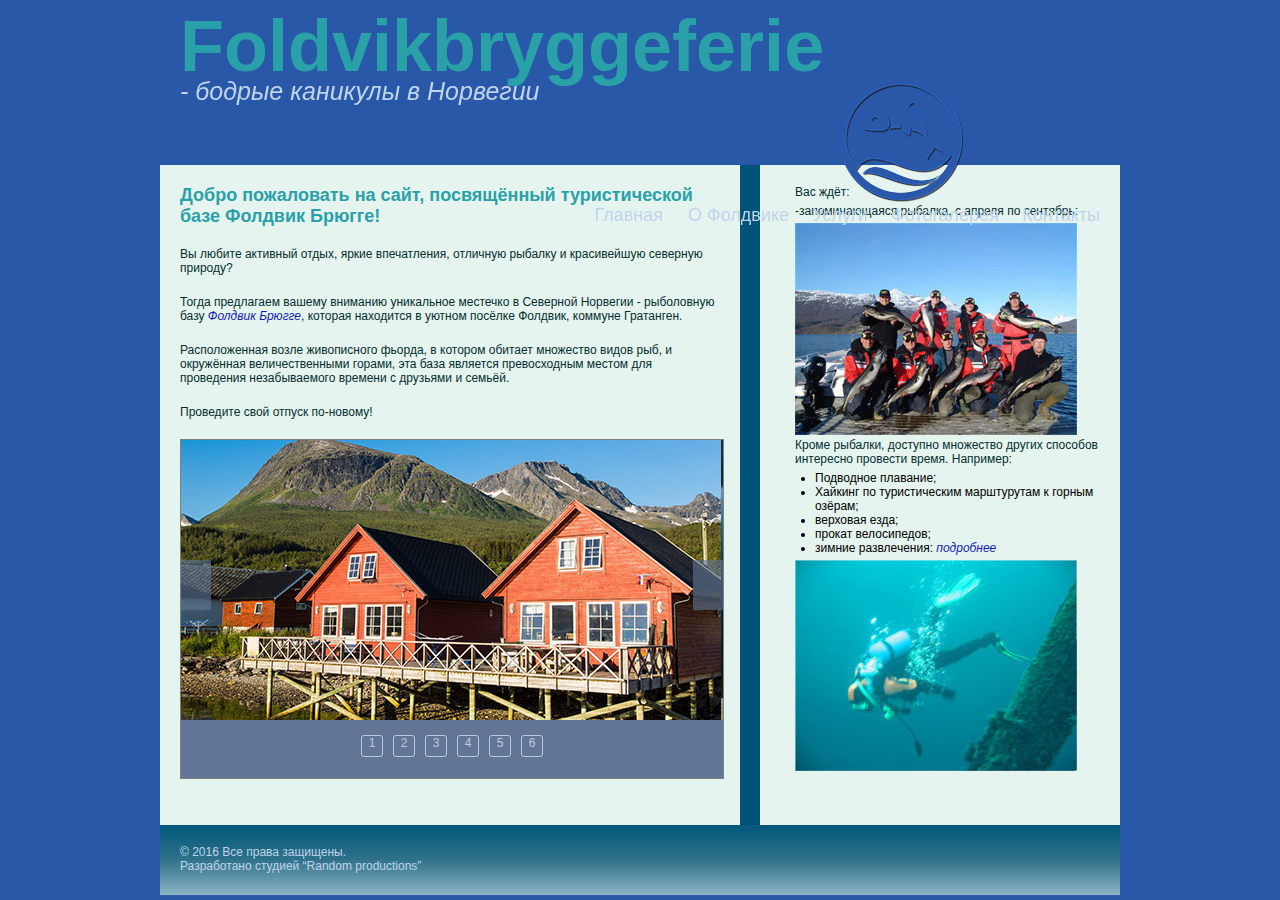
<file: index.html>
﻿<!DOCTYPE html>
<head>
<title>Рыболовная база в Северной Норевегии - Фолдвик Брюгге
</title>

<meta http-equiv="Content-Type" content="text/html; charset=utf-8" />
<link rel='stylesheet' href='css/style.css' type='text/css'>
<script type="text/javascript" src="js/Image-Slider-Pager.js"></script>

</head>
<body>
 <div class='wrapper'>
   <div id="headerMain">
      <div class='header'>
		<h1>Foldvikbryggeferie <br>
		</h1>
		<p>- бодрые каникулы в Норвегии</p>
		<a href='index.html'><img src='img/fish_logo.png' alt='Логотип с рыбой'></a>
		<div class='menu'>
		  <ul>
			<li><a  href='index.html'> Главная </a> </li>
			<li><a href='info.html'> О Фолдвике</a></li>
			<li><a href='services.html'>Услуги</a></li>
			<li><a href='gallery.html'>Фотогалерея</a></li>
			<li><a href='contacts.html'>Контакты</a></li>
		  </ul>
		</div>
	</div>
  </div>
	<div class='main'>
		<div class='left'>
		  <h2> Добро пожаловать на сайт, посвящённый туристической базе <a href='info.html'>Фолдвик Брюгге</a>! </h2>
		  <p>Вы любите активный отдых, яркие впечатления, отличную рыбалку и 
красивейшую северную природу? </p>
		  <p>Тогда предлагаем вашему вниманию уникальное местечко в Северной
Норвегии - рыболовную базу <a href='info.html'>Фолдвик Брюгге</a>, которая находится в уютном
посёлке Фолдвик, коммуне Гратанген.</p>
		  <p>Расположенная возле живописного фьорда, в котором обитает множество
видов рыб, и окружённая величественными горами, эта база является 
превосходным местом для проведения незабываемого времени с друзьями
и семьёй. </p>
		  <p>Проведите свой отпуск по-новому!</p>
		 	<!--<img src='img/photo1.jpg' alt='Вид на посёлок с моря'>-->
			<div class="container">
			<div class="slider_wrapper">
				<ul id="image_slider">
					<li><img src="img/01.jpg" alt = 'Фото домиков'></li>
					<li><img src="img/02.jpg" alt = 'Фото пристани'></li>
					<li><img src="img/03.jpg" alt = 'Фото катера'></li>
					<li><img src="img/04.jpg" alt = 'Вид с горы'></li>
					<li><img src="img/05.jpg" alt = 'Мост'></li>
					<li><img src="img/06.jpg" alt = 'Ясный день'></li>
				</ul>					
				<span class="nvgt" id="prev"></span>
				<span class="nvgt" id="next"></span>		
			</div>
			<ul id="pager">
			</ul>
		</div>
		</div>
		<div class='right'>
			<p>Вас ждёт:</p>
			<p>-запоминающаяся рыбалка, с апреля по сентябрь:</p>
			<img src='img/photo3.jpg' alt='много крупной сайды'>
			<p>Кроме рыбалки, доступно множество других способов интересно  
			провести время. Например:</p>
			<ul>
				<li>Подводное плавание;</li>
				<li>Хайкинг по туристическим марштурутам к горным озёрам;</li>
				<li>верховая езда;</li>
				<li>прокат велосипедов;</li>
				<li>зимние развлечения: <a href ='services.html#winter'> подробнее</a></li>
			</ul>
			<img src='img/photo2.jpg' alt='подводное плавание'>
		</div>
	</div>	
	<div class='footer'>
		<p> © 2016 Все права защищены. <br> Разработано студией “Random productions”</p>
	</div>
  </div> 
</body>
</html>
</file>
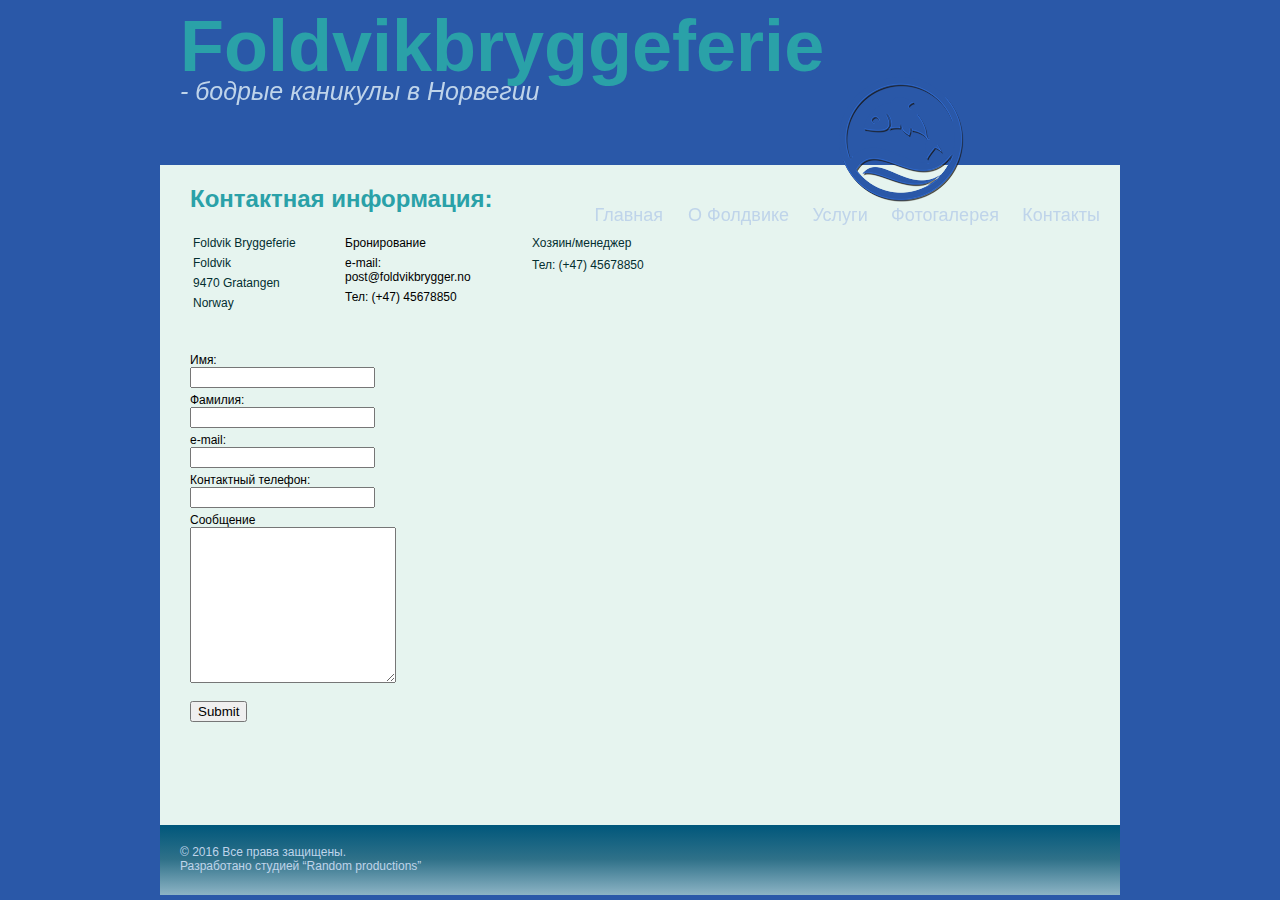
<file: contacts.html>
<!DOCTYPE html>
<head>
<title>Рыболовная база в Северной Норевегии - Фолдвик Брюгге
</title>

<meta http-equiv="Content-Type" content="text/html; charset=utf-8" />
<link rel='stylesheet' href='css/style.css' type='text/css'>

</head>
<body>
 <div class='wrapper'>
   <div id="headerMain">
      <div class='header'>
		<h1>Foldvikbryggeferie <br>
		</h1>
		<p>- бодрые каникулы в Норвегии</p>
		<a href='index.html'><img src='img/fish_logo.png' alt='Логотип с рыбой'></a>
		<div class='menu'>
		  <ul>
			<li><a  href='index.html'> Главная </a> </li>
			<li><a href='info.html'> О Фолдвике</a></li>
			<li><a href='services.html'>Услуги</a></li>
			<li><a href='gallery.html'>Фотогалерея</a></li>
			<li><a href='contacts.html'>Контакты</a></li>
		  </ul>
		</div>
	</div>
  </div>	
	<div class='main fifth-page'>
		<h1> Контактная информация: </h1>
		<div class='left first'>
		  <p> Foldvik Bryggeferie</p>
		  <p> Foldvik </p>
		  <p> 9470 Gratangen</p>
		  <p> Norway</p>
		</div>
		<div class='mid'>
		 <p>Бронирование</p>
		 <p> e-mail: post@foldvikbrygger.no   </p>
		 <p>  Тел: (+47) 45678850</p>
		</div>
		<div class='right'>
		 <p> Хозяин/менеджер </p>
		 <p> Тел: (+47) 45678850</p>
		</div>
		<br>
		<br>
		<form <form action="demo_form.asp" method="post">
		<label>
		 Имя:<br> <input type="text" name="fname"><br></label>
         <label>
		 Фамилия:<br>  <input type="text" name="lname"><br><label>
		 <label>
		 e-mail:<br> <input type="email" name="mail-address"><br></label>
         <label>
		 Контактный телефон:<br> <input type="tel" name="phone"><br><label>
		 
		 <label for='message'>
		 Сообщение <br>
		 <textarea name='message' id='message'></textarea>
         <br>
		 <input type="submit" value="Submit">
		</form>
		</div>	
	<div class='footer'>
		<p> © 2016 Все права защищены. <br> Разработано студией “Random productions”</p>
	</div>
 </div>
</body>
</html>
</file>
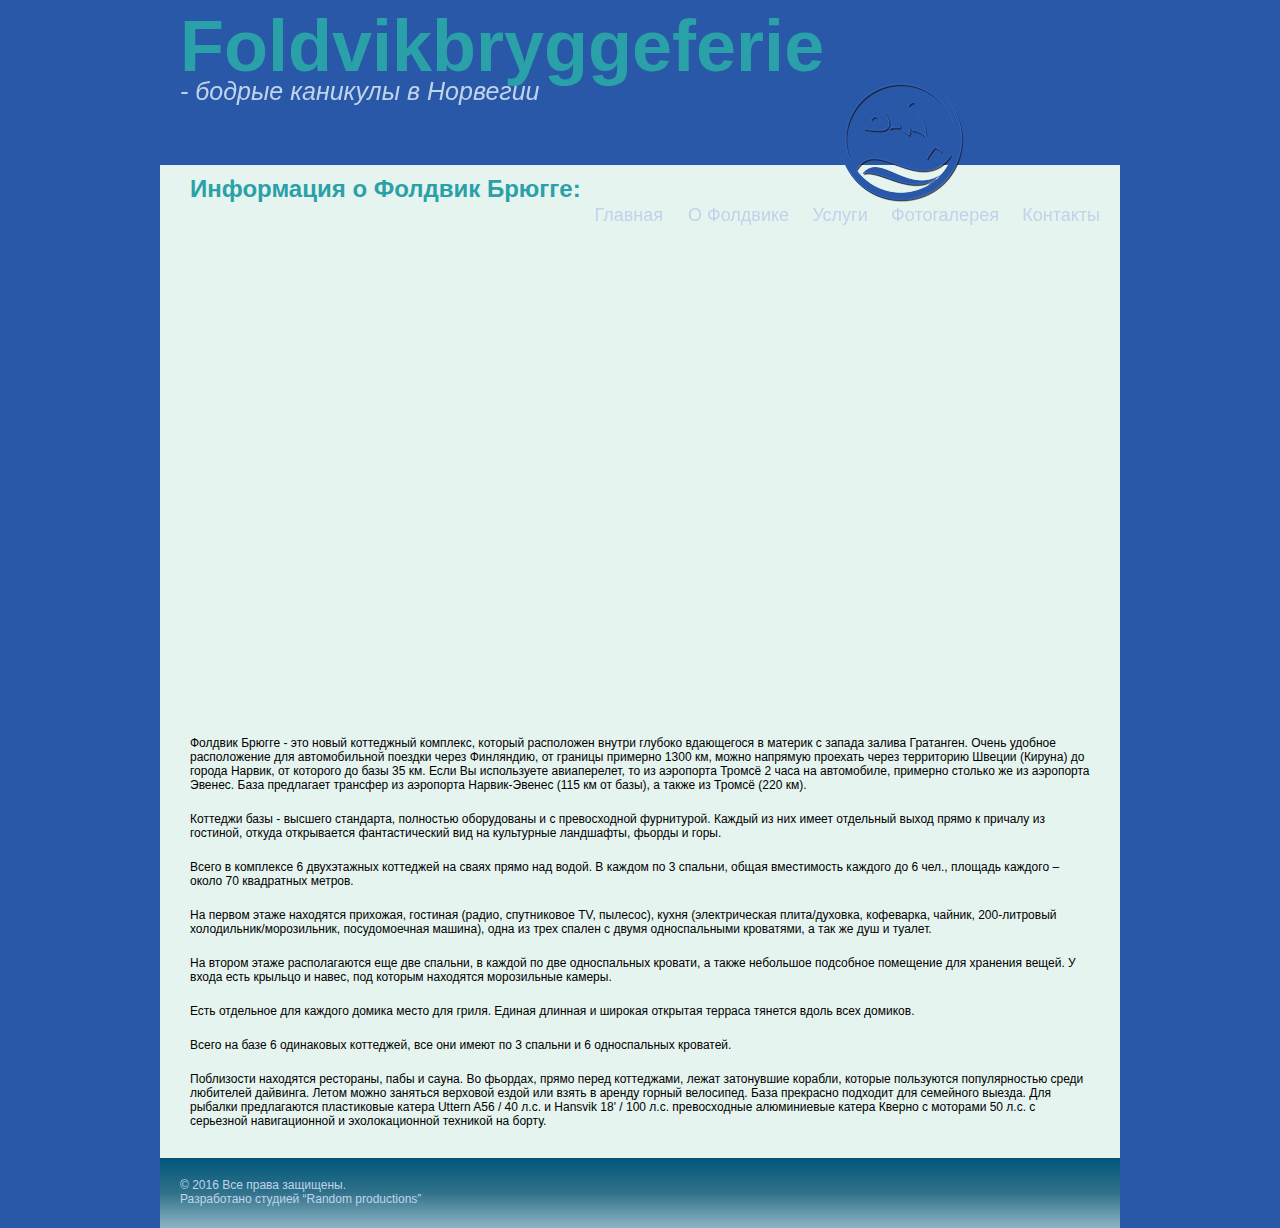
<file: info.html>
﻿<!DOCTYPE html>
<head>
<title>Рыболовная база в Северной Норевегии - Фолдвик Брюгге
</title>

<meta http-equiv="Content-Type" content="text/html; charset=utf-8" />
<link rel='stylesheet' href='css/style.css' type='text/css'>

</head>
<body>
 <div class='wrapper'>
   <div id="headerMain">
      <div class='header'>
		<h1>Foldvikbryggeferie <br>
		</h1>
		<p>- бодрые каникулы в Норвегии</p>
		<a href='index.html'><img src='img/fish_logo.png' alt='Логотип с рыбой'></a>
		<div class='menu'>
		  <ul>
			<li><a  href='index.html'> Главная </a> </li>
			<li><a href='info.html'> О Фолдвике</a></li>
			<li><a href='services.html'>Услуги</a></li>
			<li><a href='gallery.html'>Фотогалерея</a></li>
			<li><a href='contacts.html'>Контакты</a></li>
		  </ul>
		</div>
	</div>
  </div>	
	<div class='main second-page'>
		<h1> Информация о Фолдвик Брюгге: </h1>
		<br>
        <iframe width="900" height="506" src="https://www.youtube.com/embed/YTF0slC4mR4" frameborder="0" allowfullscreen></iframe>
		<p>Фолдвик Брюггe - это новый коттеджный комплекс, который расположен внутри глубоко вдающегося в материк с запада залива Гратанген. Очень удобное расположение для автомобильной поездки через Финляндию, от границы примерно 1300 км, можно напрямую проехать через территорию Швеции (Кируна) до города Нарвик, от которого до базы 35 км. Если Вы используете авиаперелет, то из аэропорта Тромсё 2 часа на автомобиле, примерно столько же из аэропорта Эвенес. База предлагает трансфер из аэропорта Нарвик-Эвенес (115 км от базы), а также из Тромсё (220 км).</p>
		<p>Коттеджи базы - высшего стандарта, полностью оборудованы и с превосходной фурнитурой. Каждый из них имеет отдельный выход прямо к причалу из гостиной, откуда открывается фантастический вид на культурные ландшафты, фьорды и горы.</p> 
		<p>Всего в комплексе 6 двухэтажных коттеджей на сваях прямо над водой. В каждом по 3 спальни, общая вместимость каждого до 6 чел., площадь каждого – около 70 квадратных метров.</p> 
		<p>На первом этаже находятся прихожая, гостиная (радио, спутниковое TV, пылесос), кухня (электрическая плита/духовка, кофеварка, чайник, 200-литровый холодильник/морозильник, посудомоечная машина), одна из трех спален с двумя односпальными кроватями, а так же душ и туалет. </p>
		<p>На втором этаже располагаются еще две спальни, в каждой по две односпальных кровати, а также небольшое подсобное помещение для хранения вещей. У входа есть крыльцо и навес, под которым находятся морозильные камеры.</p>

		<p>Есть отдельное для каждого домика место для гриля. Единая длинная и широкая открытая терраса тянется вдоль всех домиков.</p>
		<p>Всего на базе 6 одинаковых  коттеджей, все они имеют по 3 спальни и 6 односпальных кроватей. 
		<p>Поблизости находятся рестораны, пабы и сауна. Во фьордах, прямо перед коттеджами, лежат затонувшие корабли, которые пользуются популярностью среди любителей дайвинга. Летом можно заняться верховой ездой или взять в аренду горный велосипед. База прекрасно подходит для семейного выезда. Для рыбалки предлагаются пластиковые катера Uttern A56 / 40 л.с. и Hansvik 18' / 100 л.с. превосходные алюминиевые катера Кверно с моторами 50 л.с. с серьезной навигационной и эхолокационной техникой на борту.</p>
	</div>	
	<div class='footer'>
		<p> © 2016 Все права защищены. <br> Разработано студией “Random productions”</p>
	</div>
 </div>
</body>
</html>
</file>
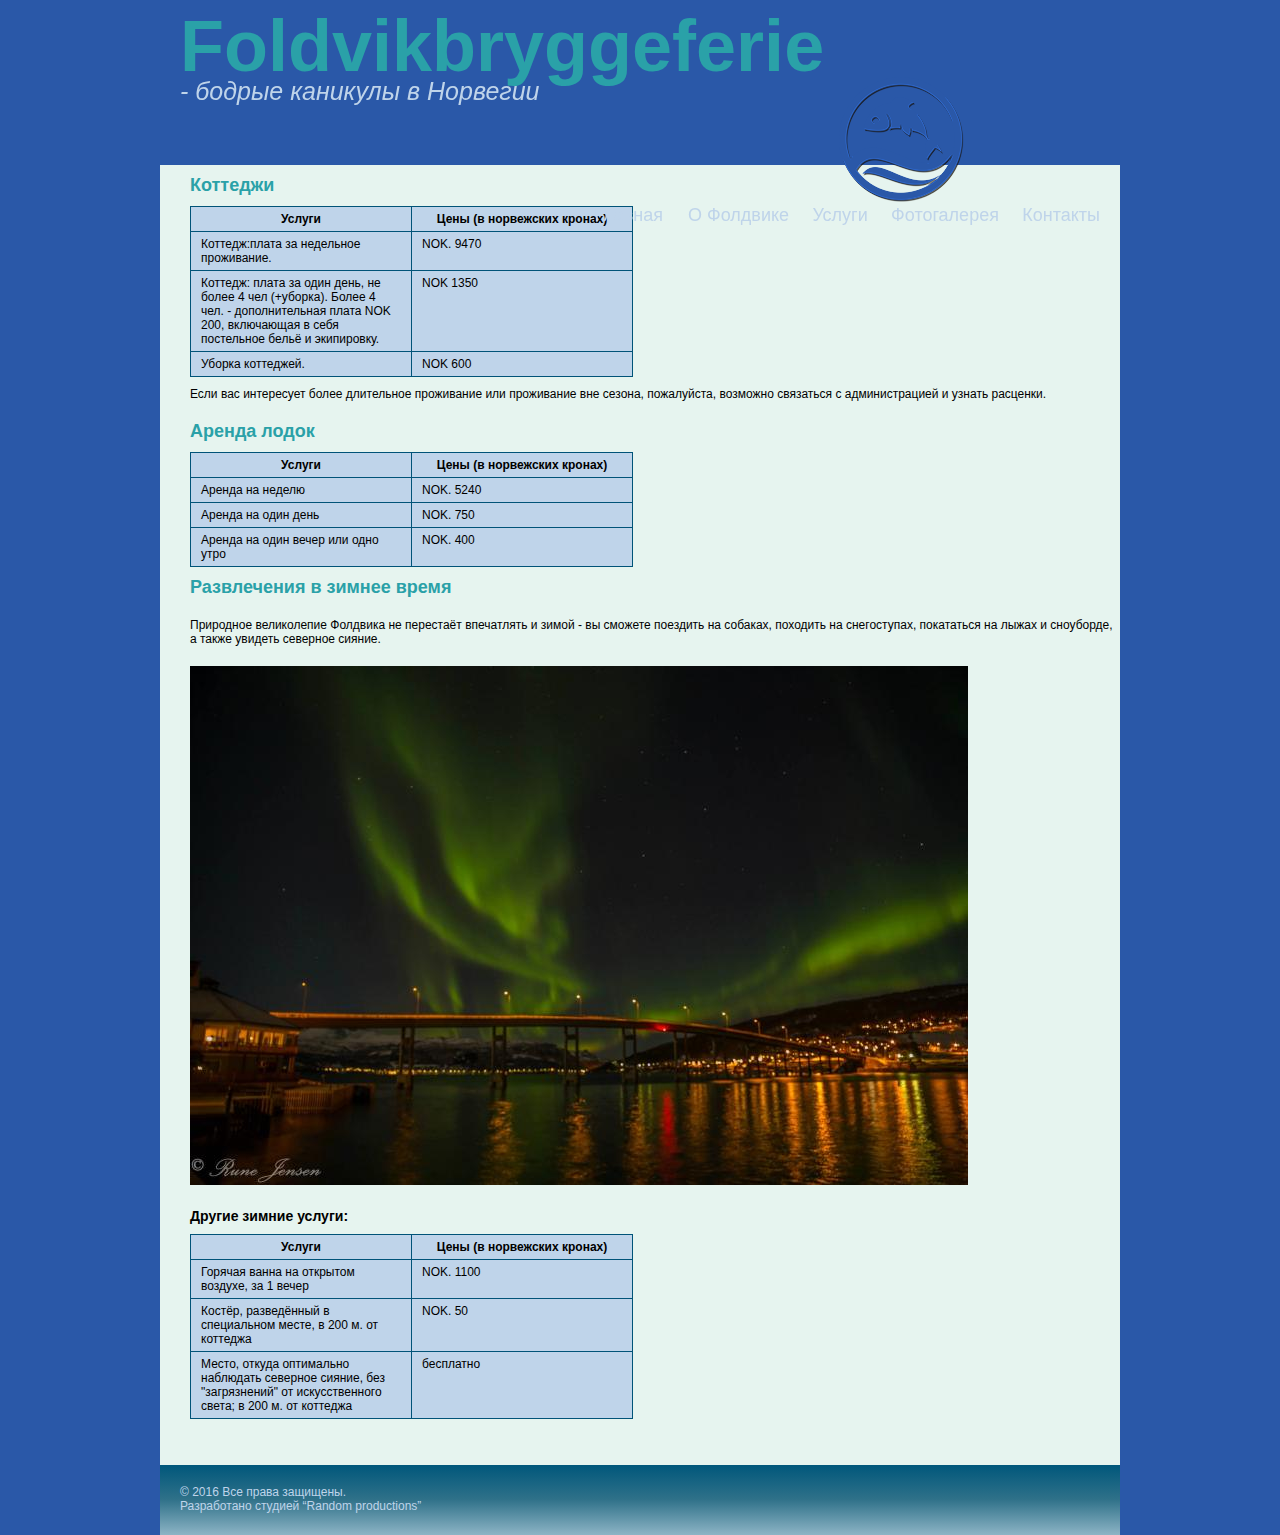
<file: services.html>
﻿<!DOCTYPE html>
<head>
<title>Рыболовная база в Северной Норевегии - Фолдвик Брюгге
</title>

<meta http-equiv="Content-Type" content="text/html; charset=utf-8" />
<link rel='stylesheet' href='css/style.css' type='text/css'>

</head>
<body>
  <div class='wrapper'>
   <div id="headerMain">
      <div class='header'>
		<h1>Foldvikbryggeferie <br>
		</h1>
		<p>- бодрые каникулы в Норвегии</p>
		<a href='index.html'><img src='img/fish_logo.png' alt='Логотип с рыбой'></a>
		<div class='menu'>
		  <ul>
			<li><a  href='index.html'> Главная </a> </li>
			<li><a href='info.html'> О Фолдвике</a></li>
			<li><a href='services.html'>Услуги</a></li>
			<li><a href='gallery.html'>Фотогалерея</a></li>
			<li><a href='contacts.html'>Контакты</a></li>
		  </ul>
		</div>
	</div>
  </div>	
		<div class='main third-page'>
		<h2>Коттеджи</h2>
			<div class ='table'>
			  <div class='row'>
					<div class='cell'>Услуги</div>
					<div class='cell'> Цены (в норвежских кронах)</div>
			  </div>
			
			  <div class='row'>
					<div class='cell'>Коттедж:плата за недельное проживание.</div>
					<div class='cell'> NOK. 9470</div>
			  </div>
			
			
			  <div class='row'>
					<div class='cell'>Коттедж: плата за один день, не более 4 чел (+уборка). Более 4 чел. - дополнительная плата NOK 200, включающая в себя постельное бельё и экипировку.</div>
					<div class='cell'> NOK 1350 </div>
			  </div>
			
			  <div class='row'>
					<div class='cell'>Уборка коттеджей.</div>
					<div class='cell'> NOK 600</div>
			  </div>
		</div>	
		<p>Если вас интересует более длительное проживание или проживание вне сезона, пожалуйста, возможно связаться с администрацией и узнать расценки.</p> 
		<h2>Аренда лодок</h2>
			<div class ='table'>
			  <div class='row'>
					<div class='cell'>Услуги</div>
					<div class='cell'> Цены (в норвежских кронах)</div>
			  </div>
			
			  <div class='row'>
					<div class='cell'>Аренда на неделю</div>
					<div class='cell'> NOK. 5240</div>
			  </div>
			
			
			  <div class='row'>
					<div class='cell'>Аренда на один день</div>
					<div class='cell'> NOK. 750 </div>
			  </div>
			  <div class='row'>
					<div class='cell'>Аренда на один вечер или одно утро</div>
					<div class='cell'> NOK. 400 </div>
			  </div>
			</div>
			<h2 id='winter'>Развлечения в зимнее время</h2>
			<p>Природное великолепие Фолдвика не перестаёт впечатлять и зимой - вы сможете
			поездить на собаках, походить на снегоступах, покататься на лыжах и сноуборде, а также увидеть
			северное сияние. </p>
			<img src='img/northern_lights.jpg' alt='северное сияние'>
			
			<h3>Другие зимние услуги:</h3>
			<div class ='table'>
			  <div class='row'>
					<div class='cell'>Услуги</div>
					<div class='cell'> Цены (в норвежских кронах)</div>
			  </div>
			
			  <div class='row'>
					<div class='cell'>Горячая ванна на открытом воздухе, за 1 вечер</div>
					<div class='cell'> NOK. 1100 </div>
			  </div>
			
			
			  <div class='row'>
					<div class='cell'>Костёр, разведённый в специальном месте, в 200 м. от коттеджа</div>
					<div class='cell'> NOK. 50 </div>
			  </div>
			  <div class='row'>
					<div class='cell'>Место, откуда оптимально наблюдать северное сияние, без "загрязнений" от искусственного света; в 200 м. от коттеджа</div>
					<div class='cell'> бесплатно </div>
			  </div>
			</div>
		</div>	
	<div class='footer'>
		<p> © 2016 Все права защищены. <br> Разработано студией “Random productions”</p>
	</div>
 </div>
</body>
</html>
</file>
<file: css/style.css>
@import url(http://fonts.googleapis.com/css?family=Open+Sans:400,300,600);

body {
	margin:0;
	padding:0;
	font-family: Tahoma, Geneva, sans-serif;
	font-size: 12px;
	background:#2a58a8;
}

h1, h2, h3, p, ul {
	margin:0;
	padding:0;
}

h1 {color:#2aa1a8;}

.wrapper {
	width:960px;
	margin:auto;
	}

#headerMain {
  width:960px;
  height: 165px;
  margin:0px auto;
  z-index:0;
 }

.header {
	width:960px;
	height:inherit;
	background:#00577b;
	background:url("http://i.imgur.com/MSUje9X.jpg") no-repeat;
	position: fixed;
    	z-index: 10;
	top:0;
	transform: translateZ(0);
    	-webkit-transform: translateZ(0);
	}

.header h1 {
	font-family: Blackadder ITC, Tahoma,sans-serif;
	font-size: 72px;
	color:#2aa1a8;
	margin-bottom:-10px;
	padding-top: 5px;
	padding-left: 20px;
	float:left;
	
}

.header p {
	font-family:Tahoma, Geneva, sans-serif;
	font-size: 25px;
	color:#bfd4ea;
	padding-left:20px;
	font-style:italic;
	float:left;
	clear:both;
}

.header img {
	padding-left:300px;
	}
	
.menu ul {
	float:right;}
	
.menu li {
	display:inline;
	text-align:right;
	margin-right:20px;
	font-size:18px;
    color:#bfd4ea;}

a {text-decoration:none;
color:inherit;
cursor: pointer;}		

.menu a:link {color:inherit;}
	
.menu  a:visited {color:violet;}
	
.menu li:hover {
	color:#2c5cb1;
	border:1px solid #bfd4ea;
	background:#bfd4ea;
	border-radius:6px;
	padding:5px;
	box-shadow: inset 0px 0px 10px 0px #818F9D;
	-webkit-box-shadow: inset 0px 0px 10px 0px #818F9D;
	-moz-box-shadow: inset 0px 0px 10px 0px #818F9D;
	-o-box-shadow: inset 0px 0px 10px 0px #818F9D;
}



.menu li:active {color: #0e1db2}	

.main {
	width:960px;
	height:660px;
	background:#e6f4ef;
	}

.left, .right {
	padding:20px;
	height:620px;
}	

.right {
	padding-left:35px;
	}
	
.left {
	width:540px;
	float:left;
	border-right:20px solid #005378;
	}	

.left h2{
	color:#2aa1a8;
	display:inline-block;
	padding-bottom: 20px;
}

.left p, .right p{
	color:#032e30;
	display:inline-block;
	padding-bottom:20px;
}

.right p:first-child {
	padding-bottom:5px;
}

.right {
	width: 360px;
	margin-left:600px;
    box-sizing: border-box;
		
}

.right ul {padding-left:20px;
		padding-bottom:5px;
		margin-top:-15px;}

.right p:nth-child(2){padding-bottom:5px;}

.right p:nth-child(3){padding-bottom:0}

.right a, .main .left p a {
	color:#0e1db2;
	font-style:italic;
}

.second-page {
	width:inherit;
	height:100%;
	padding-bottom:20px;
	}	
	
.second-page iframe {
	margin-left:30px;
}	

.second-page h1 {
	padding-left:30px;
	padding-top:10px;
	color:#2aa1a8;}
	
.second-page p {
	padding-left:30px;
	padding-bottom:10px;
	padding-right:30px;
	padding-top:10px;
}

.third-page {
	width:inherit;
	height:1300px;}

.third-page h2 {color:#2aa1a8;
		padding:10px 30px;
				}

.third-page .table {
    display: table;
    border-collapse: collapse;
	margin-left:30px;
}

.third-page .row {
    display: table-row;
 }

.row:first-child .cell{
	text-align:center;
	font-weight:bold;
}
 
.third-page .cell {
	padding:5px 10px;
	width:200px;
	display:table-cell;
    background: #bfd4ea;
    border: 1px solid #005378;
}

.third-page p, .third-page h3 {
	padding-left:30px;
	padding-top:10px;
	padding-bottom:10px;
 }
 
 .third-page img {margin:10px 30px;
 }

.fourth-page {
	width: 960px;
	background:#e6f4ef;
	height: 100%;
}

.fourth-page h1 {padding:10px;}

.fifth-page h1 {margin-left:30px;
		padding:20px 0;}

.fifth-page .left, .fifth-page .mid, .fifth-page .right{
	margin:0 30px;
	padding:0;
	border:none;
	width:127px;
	height:120px;
	float:left;
	background:inherit;
}

.fifth-page .mid {
	margin-left:-5px;
}

.fifth-page p {
	padding:3px;
	margin:0;}

form {
	clear:both;
	margin-left:30px;}

input {margin-bottom:5px;}

textarea {
	height:150px;
	width:200px;}

input:nth-child(4) {
	margin-top:15px;
}

.footer {
	width:960px;
	height:70px;
	clear:both;
	/* Permalink - use to edit and share this gradient: http://colorzilla.com/gradient-editor/#00577b+0,2f7189+49,8db4c5+100 */
	background: #00577b; /* Old browsers */
	background: -moz-linear-gradient(top,  #00577b 0%, #2f7189 50%, #8db4c5 100%); /* FF3.6-15 */
	background: -webkit-linear-gradient(top,  #00577b 0%,#2f7189 49%,#8db4c5 100%); /* Chrome10-25,Safari5.1-6 */
	background: linear-gradient(to bottom,  #00577b 0%,#2f7189 49%,#8db4c5 100%); /* W3C, IE10+, FF16+, Chrome26+, Opera12+, Safari7+ */
	filter: progid:DXImageTransform.Microsoft.gradient( startColorstr='#00577b', endColorstr='#8db4c5',GradientType=0 ); /* IE6-9 */
}

.footer p {
	color:#bfd4ea;
	padding-top:20px;
	padding-left:20px;
}

/*****************************************************************************/
/* Slider                                  */
/*****************************************************************************/

.container{
	width:544px;
	height:340px;
	padding:0;
	border:1px solid gray;
	-webkit-box-sizing:border-box;
	-moz-box-sizing:border-box;
	box-sizing:border-box;
	background: #617696;	
	text-align: center;
}
.slider_wrapper{
	overflow: hidden;
	position:relative;
	height:280px;
	top:auto;
}
#image_slider{

	position: relative;
	height: auto;
	list-style: none;
	overflow: hidden;
	float: left;
	/*Chrom default padding for ul is 40px */
	padding:0px;
	margin:0px;
}
#image_slider li{
	position: relative;
	float: left;
}
.nvgt{
	position:absolute;
	top: 120px;
	height: 50px;
	width: 30px;
	opacity: 0.6;
}
.nvgt:hover{
	opacity: 0.9;
}
#prev{
	background: #617696 url('https://dl.dropboxusercontent.com/u/65639888/image/prev.png') no-repeat center;
	left: 0px;
}
#next{
	background: #617696 url('https://dl.dropboxusercontent.com/u/65639888/image/next.png') no-repeat center;
	right: 0px;
}
#pager{
	/* firefox has different center method. this doesn't work for fire fox */
	/* not in the center*/
	padding:0px;
	position:relative;
	height:50px;
	margin:auto;
	margin-top:10px;
}
#pager li{
	padding: 0px;
	margin:5px;
	width:20px;
	height:20px;
	border:1px solid white;
	color:white;
	list-style: none;
	opacity: 0.6;
	float:left;
	border-radius: 3px;
	cursor: pointer;
}
#pager li:hover{
	opacity:0.9;
}

/*****************************************************************************/
/* Thumbnail boxes for the galleries.                                        */
/*****************************************************************************/

.highslide-gallery {
	width:100%;
	background:#e6f4ef;
}

.highslide-gallery ul {
	list-style-type: none;
	margin: 0;
	padding: 0;
}
.highslide-gallery ul li {
	display: block;
	position: relative;
	float: left;
	width: 316px;
	height: 280px;
	background: #ededed;
	margin: 2px;
	line-height: 0;
	overflow: hidden;
}
</file>
